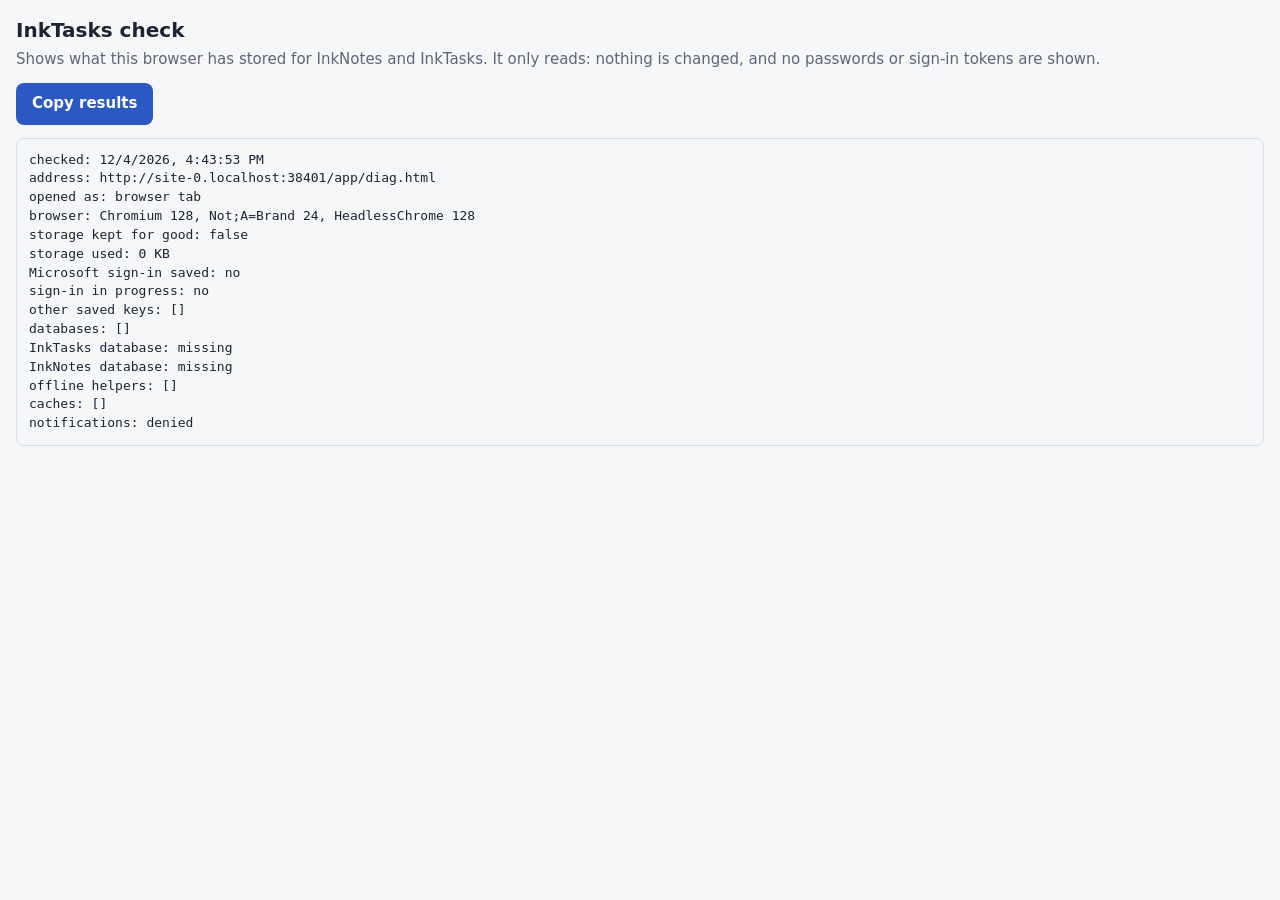
<file: app/diag.html>
<!doctype html>
<html lang="en">
<head>
<meta charset="utf-8">
<meta name="viewport" content="width=device-width, initial-scale=1">
<title>InkTasks check</title>
<style>
  :root { color-scheme: light dark; --bg: #f6f7f9; --fg: #1d2330; --muted: #5d6675; --line: #d9dde4; --accent: #2b59c3; }
  @media (prefers-color-scheme: dark) { :root { --bg: #161a22; --fg: #e8ebf1; --muted: #9aa3b2; --line: #2c3341; --accent: #8fb0ff; } }
  body { margin: 0; padding: 16px; background: var(--bg); color: var(--fg); font: 15px/1.45 system-ui, sans-serif; }
  h1 { font-size: 20px; margin: 0 0 4px; }
  p { color: var(--muted); margin: 0 0 12px; }
  pre { white-space: pre-wrap; word-break: break-word; border: 1px solid var(--line); border-radius: 8px; padding: 12px; font-size: 13px; }
  button { font: inherit; padding: 10px 16px; border-radius: 8px; border: 0; background: var(--accent); color: #fff; font-weight: 600; }
</style>
</head>
<body>
<h1>InkTasks check</h1>
<p>Shows what this browser has stored for InkNotes and InkTasks. It only reads: nothing is changed, and no passwords or sign-in tokens are shown.</p>
<button id="copy" type="button">Copy results</button>
<pre id="out">Checking…</pre>
<script type="module">
const out = document.getElementById("out");
const lines = [];
const add = (k, v) => lines.push(`${k}: ${typeof v === "string" ? v : JSON.stringify(v)}`);
const when = ms => (ms ? new Date(ms).toLocaleString() : "none");

function openDb(name) {
  return new Promise(resolve => {
    const req = indexedDB.open(name);
    req.onupgradeneeded = () => { req.transaction.abort(); };   // don't create it if it isn't there
    req.onsuccess = () => resolve(req.result);
    req.onerror = () => resolve(null);
  });
}
function all(db, store, keys = false) {
  return new Promise(resolve => {
    try {
      const tx = db.transaction(store, "readonly"), s = tx.objectStore(store);
      const req = keys ? s.getAllKeys() : s.getAll();
      req.onsuccess = () => resolve(req.result); req.onerror = () => resolve(null);
    } catch (err) { resolve("error: " + err.message); }
  });
}

try {
  add("checked", new Date().toLocaleString());
  add("address", location.href);
  add("opened as", matchMedia("(display-mode: standalone)").matches ? "installed app" : "browser tab");
  add("browser", navigator.userAgentData ? navigator.userAgentData.brands.map(b => b.brand + " " + b.version).join(", ") : navigator.userAgent);
  add("storage kept for good", navigator.storage && navigator.storage.persisted ? await navigator.storage.persisted() : "unknown");
  if (navigator.storage && navigator.storage.estimate) { const e = await navigator.storage.estimate(); add("storage used", Math.round(e.usage / 1024) + " KB"); }

  let auth = null;
  try { auth = JSON.parse(localStorage.getItem("inknotes-auth") || "null"); } catch (_) { auth = "unreadable"; }
  add("Microsoft sign-in saved", auth ? (auth === "unreadable" ? auth : `yes (renewal key: ${auth.rt ? "yes" : "no"}, current access ends ${when(auth.exp)})`) : "no");
  add("sign-in in progress", localStorage.getItem("inknotes-pkce") ? "yes" : "no");
  add("other saved keys", Object.keys(localStorage).filter(k => !/^inknotes-(auth|pkce)$/.test(k)));

  const dbs = indexedDB.databases ? await indexedDB.databases() : [];
  add("databases", dbs.map(d => `${d.name} v${d.version}`));

  if (dbs.some(d => d.name === "inktasks")) {
    const db = await openDb("inktasks");
    const items = db ? await all(db, "items") : null;
    if (Array.isArray(items)) {
      const tasks = items.filter(i => i.kind === "task"), lists = items.filter(i => i.kind === "list");
      add("InkTasks tasks", `${tasks.filter(t => !t.deleted).length} (plus ${tasks.filter(t => t.deleted).length} deleted)`);
      add("InkTasks lists", `${lists.filter(l => !l.deleted).length} (plus ${lists.filter(l => l.deleted).length} deleted)`);
      add("newest task change", when(Math.max(0, ...tasks.map(t => t.updated || 0))));
    } else add("InkTasks items", items);
    db && db.close();
  } else add("InkTasks database", "missing");

  if (dbs.some(d => d.name === "inknotes")) {
    const db = await openDb("inknotes");
    if (db) {
      const notes = await all(db, "notes");
      add("InkNotes notes", Array.isArray(notes) ? `${notes.filter(n => !n.deleted).length} (plus ${notes.filter(n => n.deleted).length} deleted)` : notes);
      add("InkNotes meta keys", await all(db, "meta", true));
      db.close();
    }
  } else add("InkNotes database", "missing");

  const regs = navigator.serviceWorker ? await navigator.serviceWorker.getRegistrations() : [];
  add("offline helpers", regs.map(r => (r.active ? r.active.scriptURL.replace(location.origin, "") : "(none active)") + (r.waiting ? " +waiting" : "")));
  add("caches", await caches.keys());
  add("notifications", "Notification" in self ? Notification.permission : "unsupported");
} catch (err) {
  add("check failed", err.message);
}
out.textContent = lines.join("\n");
document.getElementById("copy").onclick = async () => {
  try { await navigator.clipboard.writeText(out.textContent); document.getElementById("copy").textContent = "Copied"; }
  catch (_) { getSelection().selectAllChildren(out); }
};
</script>
</body>
</html>
</file>
